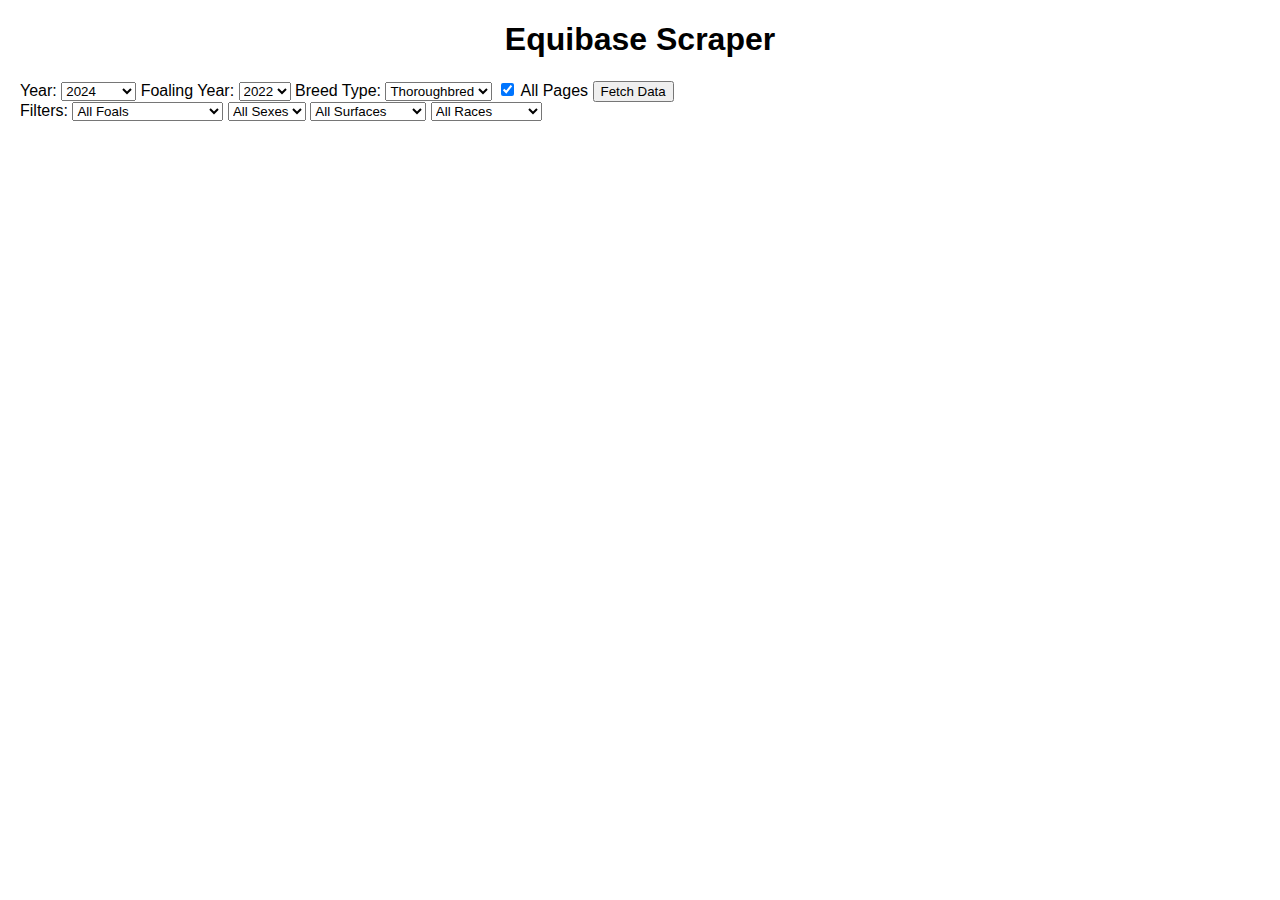
<file: equibase_scrape/index.html>
<!DOCTYPE html>
<html lang="en">
<head>
  <meta charset="UTF-8">
  <meta name="viewport" content="width=device-width, initial-scale=1.0">
  <title>Equibase Scraper</title>
  <link rel="stylesheet" href="styles.css">
</head>
<body onload="updateTotal()">
  <h1>Equibase Scraper</h1>

  <label for="year">Year:</label>
  <select id="year" name="year">
    <option value="0">All Years</option>
    <!-- Generate options from 2025 to 2000 -->
    <script>
      for (let year = 2025; year >= 2000; year--) {
        document.write(`<option${year === 2024 ? ' selected' : ''} value="${year}">${year}</option>`);
      }
    </script>
  </select>

  <label for="foalingYear">Foaling Year:</label>
  <select id="foalingYear" name="foalingYear">
    <!-- Generate options from 2023 to 1998 -->
    <script>
      for (let year = 2023; year >= 1998; year--) {
        document.write(`<option${year === 2022 ? ' selected' : ''} value="${year}">${year}</option>`);
      }
    </script>
  </select>

  <label for="breedType">Breed Type:</label>
  <select id="breedType" name="breedType">
    <option selected value="TB">Thoroughbred</option>
    <option value="QH">Quarter Horse</option>
  </select>

  <div id="pagecountContainer" style="display: none;">
    <label for="pagecount">Pages to pull</label>
    <input type="number" id="pagecount" name="pagecount" min="1" max="100" value="10">
  </div>
  <label for="allPages">
    <input type="checkbox" id="allPages" name="allPages" checked>
    All Pages
  </label>
  <button id="fetchDataButton">Fetch Data</button>
  <button hidden id="downloadCSVButton">Export Table</button>

  <br>
  <label for="agesList">Filters:</label>
  <select id="agesList" class="scSelect"><option value="0">All Foals</option><option value="2048">North American Foals</option></select>
  <select id="sexesList" class="scSelect"><option value="0">All Sexes</option><option value="1">Male</option><option value="2">Female</option></select>
  <select id="surfacesList" class="scSelect"><option value="0">All Surfaces</option><option value="32">Dirt/All Weather</option><option value="64">Turf</option></select>
  <select id="racetypesList" class="scSelect"><option value="0">All Races</option><option value="128">Stakes</option><option value="256">Graded Stakes</option></select>

  <p hidden id="pagesLoading"></p>
  <p id="num_total"></p>
  <p id="num_retrieved"></p>
  <table id="dataTable">
    <thead>
      <tr id="tableHeaders"></tr>
    </thead>
    <tbody id="tableBody"></tbody>
  </table>

  <script src="script.js"></script>
</body>
</html>
</file>
<file: equibase_scrape/styles.css>
body {
    font-family: Arial, sans-serif;
    margin: 20px;
  }
  
  h1 {
    text-align: center;
  }
  
  table {
    border-collapse: collapse;
    width: 100%;
    margin-top: 20px;
  }
  
  th, td {
    border: 1px solid #ddd;
    padding: 8px;
    text-align: left;
  }
  
  th {
    background-color: #f2f2f2;
  }
  
  tr:nth-child(even) {
    background-color: #f9f9f9;
  }
  
  tr:hover {
    background-color: #f1f1f1;
  }
</file>
